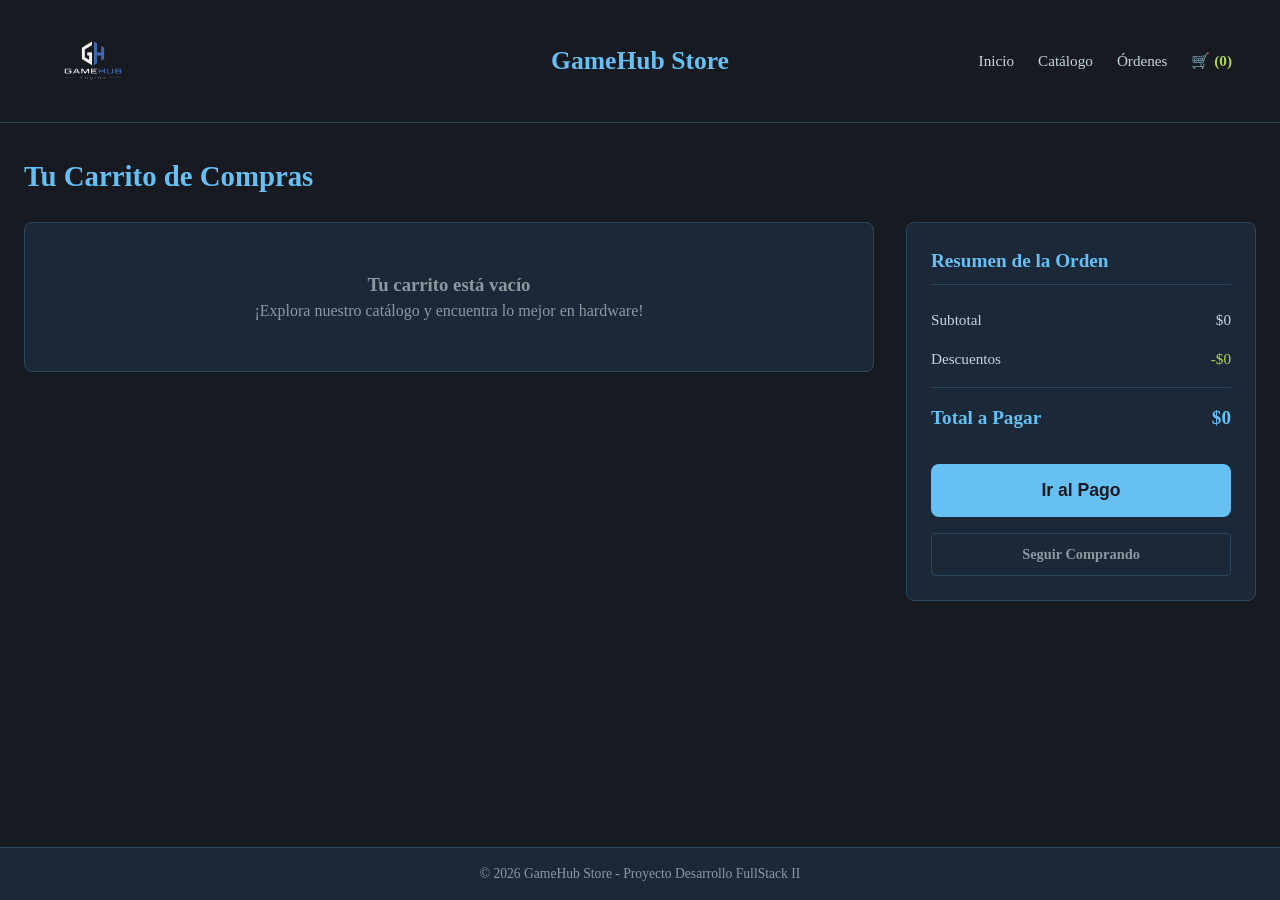
<file: Gamehub Engine/carrito.html>
<!DOCTYPE html>
<html lang="es">
<head>
    <meta charset="UTF-8">
    <meta name="viewport" content="width=device-width, initial-scale=1.0">
    <title>GameHub Store - Carrito</title>
    <link rel="stylesheet" href="css/catalogo.css"> 
    <link rel="stylesheet" href="css/carrito.css">
</head>
<body>
    <header class="encabezado-principal">
        <div class="logo">
            <img src="imagenes/gamehub.png" alt="Logo GameHub" class="logo-imagen">
        </div>
        <h1 class="titulo-central">GameHub Store</h1>
        <nav class="navegacion-principal">
            <ul>
                <li><a href="index.html">Inicio</a></li>
                <li><a href="catalogo.html">Catálogo</a></li>
                <li><a href="ordenes.html">Órdenes</a></li>
                <li><a href="carrito.html" class="activo">🛒 <span id="contador-carrito">(0)</span></a></li>
            </ul>
        </nav>
    </header>

    <main class="contenedor-carrito">
        <h2>Tu Carrito de Compras</h2>
        
        <div class="layout-carrito">
            <section class="lista-productos" id="contenedor-items-carrito">
            </section>

            <aside class="resumen-compra">
                <h3>Resumen de la Orden</h3>
                
                <div class="fila-resumen">
                    <span>Subtotal</span>
                    <span id="resumen-subtotal">$0</span>
                </div>
                <div class="fila-resumen">
                    <span>Descuentos</span>
                    <span id="resumen-descuentos" class="texto-exito">-$0</span>
                </div>
                <div class="fila-resumen total">
                    <span>Total a Pagar</span>
                    <span id="resumen-total">$0</span>
                </div>

                <button id="btn-pagar" class="boton-secundario">Ir al Pago</button>
                <a href="catalogo.html" class="boton-terciario" style="display: block; text-align: center; text-decoration: none;">Seguir Comprando</a>
            </aside>
        </div>

    <div id="modal-checkout" class="modal-oculto">
        <div class="modal-contenido">
            <span class="cerrar-modal" id="cerrar-modal">&times;</span>
            <h3>Datos de Envío y Pago</h3>
            <form id="formulario-checkout">
                <div class="grupo-input">
                    <label for="nombre">Nombre completo</label>
                    <input type="text" id="nombre" required placeholder="Ej: Gordon Freeman">
                </div>
                <div class="grupo-input">
                    <label for="direccion">Dirección de envío</label>
                    <input type="text" id="direccion" required placeholder="Ej: Sector C, Black Mesa">
                </div>
                <div class="grupo-input">
                    <label for="tarjeta">Número de tarjeta</label>
                    <input type="text" id="tarjeta" required placeholder="1234 5678 9101 1121" maxlength="19">
                </div>
                <button type="submit" id="btn-confirmar-pago">Confirmar y Pagar</button>
            </form>
        </div>
    </div>

    </main>



    <footer class="pie-pagina">
        <p>© 2026 GameHub Store - Proyecto Desarrollo FullStack II</p>
    </footer>

    <script src="js/carrito.js"></script>
</body>
</html>
</file>
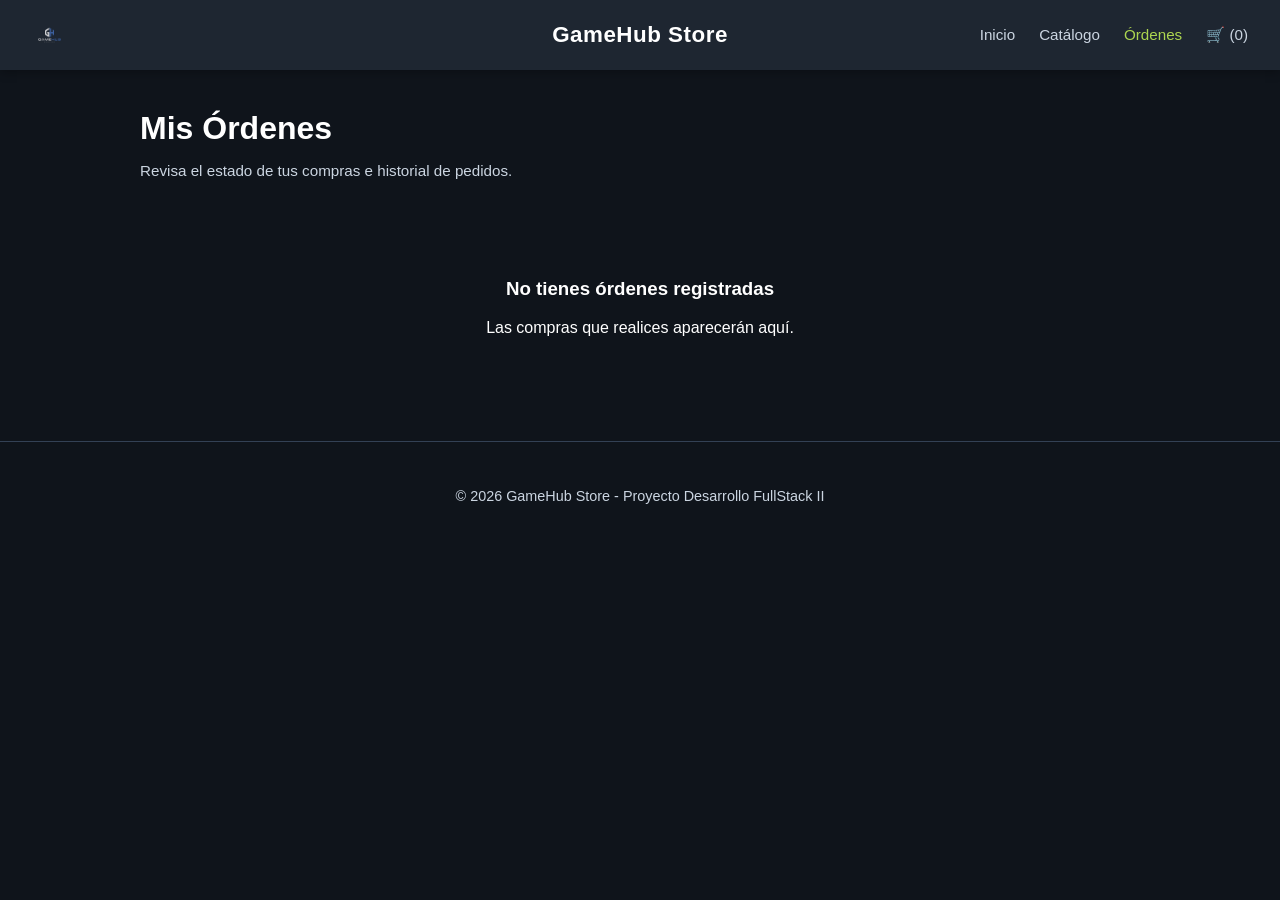
<file: Gamehub Engine/ordenes.html>
<!DOCTYPE html>
<html lang="es">
<head>
    <meta charset="UTF-8">
    <meta name="viewport" content="width=device-width, initial-scale=1.0">
    <title>GameHub Store - Mis Órdenes</title>
    <link rel="stylesheet" href="CSS/mis_ordenes_css.css">
</head>
<body>
    <header class="header-principal">
        <div class="header-logo">
            <img src="imagenes/gamehub.png" alt="Logo GameHub Store">
        </div>
        <h1 class="header-titulo">GameHub Store</h1>
        <nav class="header-nav">
            <ul>
                <li><a href="index.html">Inicio</a></li>
                <li><a href="catalogo.html">Catálogo</a></li>
                <li><a href="ordenes.html" class="activo">Órdenes</a></li>
                <li><a href="carrito.html">🛒 (0)</a></li>
            </ul>
        </nav>
    </header>

    <main class="contenedor-ordenes">
        <section class="encabezado-seccion">
            <h2>Mis Órdenes</h2>
            <p>Revisa el estado de tus compras e historial de pedidos.</p>
        </section>

        <section class="lista-ordenes">
        </section>
    </main>
    <div id="modal-detalles" style="display:none; position:fixed; top:0; left:0; width:100%; height:100%; background:rgba(0,0,0,0.85); z-index:1000; align-items:center; justify-content:center;">
        <div style="background:#1a1d24; border:1px solid #2a2e3d; border-radius:10px; padding:2rem; max-width:550px; width:90%; color:#fff; position:relative; box-shadow: 0 5px 20px rgba(0,0,0,0.5);">
            <span id="cerrar-modal-detalles" style="position:absolute; top:12px; right:18px; font-size:1.8rem; cursor:pointer; color:#aaa;">&times;</span>
            <h3 style="color:#00e676; margin-bottom:1rem; border-bottom:1px solid #2a2e3d; padding-bottom:0.5rem;">Detalles de la Compra</h3>
            <div id="contenido-modal-detalles"></div>
        </div>
    </div>

    <footer>
        <p>© 2026 GameHub Store - Proyecto Desarrollo FullStack II</p>
    </footer>

    <script src="js/ordenes.js"></script>
</body>
</html>
</file>
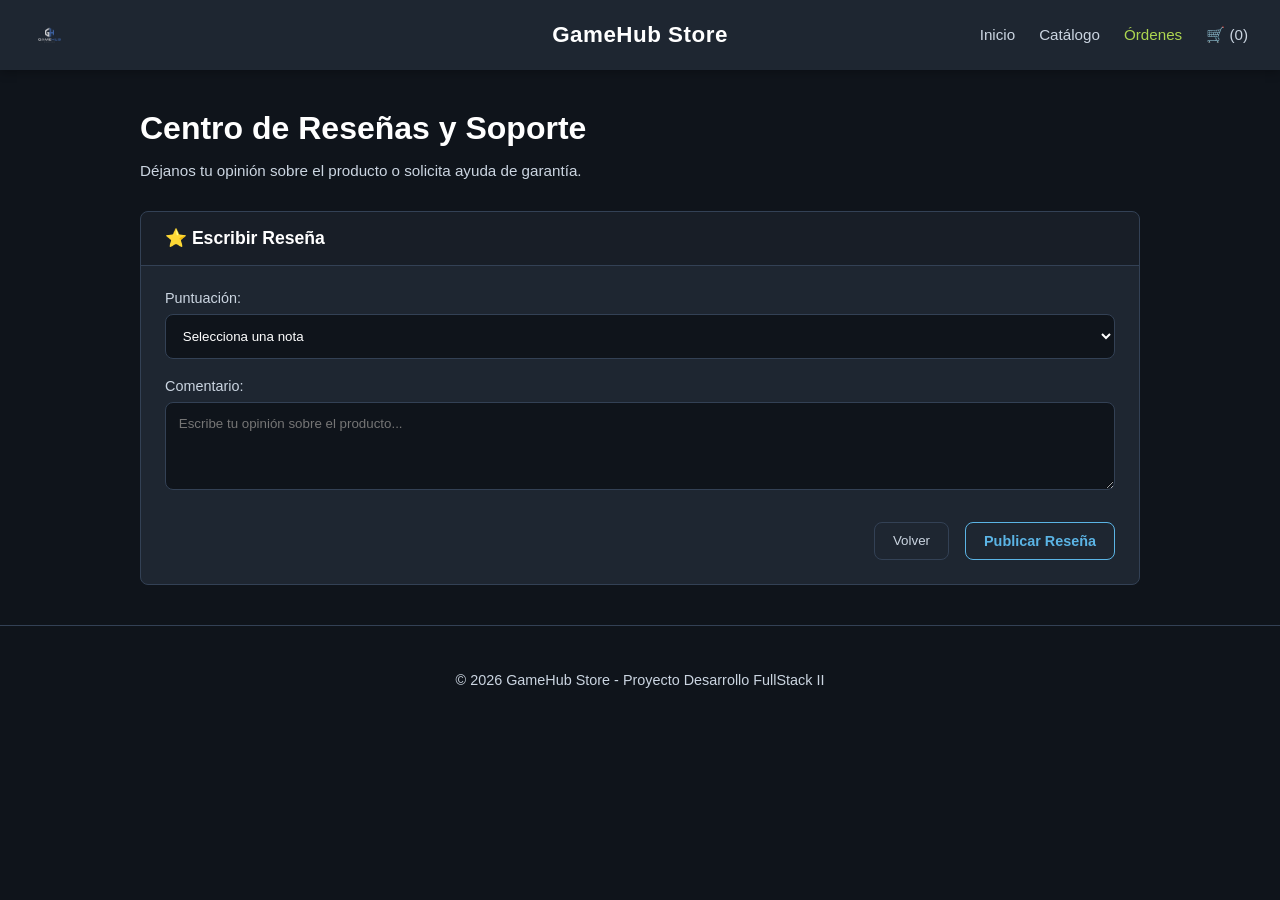
<file: Gamehub Engine/resenas.html>
<!DOCTYPE html>
<html lang="es">
<head>
    <meta charset="UTF-8">
    <meta name="viewport" content="width=device-width, initial-scale=1.0">
    <title>GameHub Store - Reseñas y Soporte</title>
        <link rel="stylesheet" href="CSS/mis_ordenes_css.css">
</head>
<body>
    <header class="header-principal">
        <div class="header-logo">
            <img src="imagenes/gamehub.png" alt="Logo GameHub Store">
        </div>
        
        <h1 class="header-titulo">GameHub Store</h1>
        
        <nav class="header-nav">
            <ul>
                <li><a href="index.html">Inicio</a></li>
                <li><a href="catalogo.html">Catálogo</a></li>
                <li><a href="ordenes.html" class="activo">Órdenes</a></li>
                <li><a href="carrito.html">🛒 (0)</a></li>
            </ul>
        </nav>
    </header>
    <main class="contenedor-ordenes">
        <section class="encabezado-seccion">
            <h2>Centro de Reseñas y Soporte</h2>
            <p>Déjanos tu opinión sobre el producto o solicita ayuda de garantía.</p>
        </section>

        <section class="lista-ordenes">
        <article class="tarjeta-orden">
                <header class="orden-header">
                    <span class="orden-id">⭐ Escribir Reseña</span>
                </header>

                <div class="orden-body">                    
                    <form id="form-resena" onsubmit="guardarResena(event)">
                        <input type="hidden" id="resena-orden-id">
                        <input type="hidden" id="resena-producto-id">
            
                        <div class="campo-form">
                            <label for="puntuacion">Puntuación:</label>
                            <select id="puntuacion" required>
                                <option value="">Selecciona una nota</option>
                                <option value="5">⭐⭐⭐⭐⭐ (5/5)</option>
                                <option value="4">⭐⭐⭐⭐ (4/5)</option>
                                <option value="3">⭐⭐⭐ (3/5)</option>
                                <option value="2">⭐⭐ (2/5)</option>
                                <option value="1">⭐ (1/5)</option>
                            </select>
                        </div>
            
                        <div class="campo-form">
                            <label for="comentario-resena">Comentario:</label>
                            <textarea id="comentario-resena" rows="4" placeholder="Escribe tu opinión sobre el producto..." required></textarea>
                            <span id="error-comentario" class="mensaje-error"></span>
                        </div>
            
                        <div class="modal-acciones">
                            <button type="button" class="btn-cancelar" onclick="window.location.href='ordenes.html'">Volver</button>
                            <button type="submit" class="btn-banner">Publicar Reseña</button>
                        </div>
                    </form>
                </div>
            </article>
        </section>
    </main>
    <footer>
        <p>© 2026 GameHub Store - Proyecto Desarrollo FullStack II</p>
    </footer>

</body>
</html>
</file>
<file: Gamehub Engine/css/catalogo.css>
:root {
    --color-fondo: #171A21;
    --color-superficie: #1B2838;
    --color-primario: #66C0F4;
    --color-acento: #ACD550;  
    --color-texto: #C7D5E0;
    --color-error: #FF6B6B;
    
    --color-texto-secundario: #8F98A0;
    --color-borde: #2A475E;
    --color-exito: #ACD550; 
    --radio-borde: 8px;
}

* {
    box-sizing: border-box;
    margin: 0;
    padding: 0;
}

body {
    background-color: var(--color-fondo);
    color: var(--color-texto);
    font-family: var(--fuente-principal);
    line-height: 1.5;
    min-height: 100vh;
    display: flex;
    flex-direction: column;
}

.logo img {
    width: 90px;
    height: 90px;
    object-fit: contain;
}

.encabezado-principal {
    display: flex;
    align-items: center;
    justify-content: space-between;
    position: relative;
    padding: 1rem 3rem;
    background-color: var(--color-fondo);
    border-bottom: 1px solid var(--color-borde);
    min-height: 80px;
}

.logo {
    display: flex;
    align-items: center;
}

.titulo-central {
    position: absolute;
    left: 50%;
    transform: translateX(-50%);
    margin: 0;
    font-size: 1.6rem;
    font-weight: bold;
    color: var(--color-primario);
}

.logo-texto {
    font-weight: 900;
    font-size: 1.2rem;
    color: var(--color-primario);
    border: 2px solid var(--color-primario);
    padding: 2px 6px;
    border-radius: 4px;
}

.navegacion-principal ul {
    display: flex;
    list-style: none;
    gap: 1.5rem;
}

.navegacion-principal a {
    color: var(--color-texto);
    text-decoration: none;
    font-size: 0.95rem;
}

.navegacion-principal a:hover,
.navegacion-principal a.activo {
    color: var(--color-acento);
    font-weight: 600;
}

.contenedor-catalogo {
    flex: 1;
    max-width: 1300px;
    width: 100%;
    margin: 2rem auto;
    padding: 0 1.5rem;
}

.contenedor-catalogo h2 {
    font-size: 1.8rem;
    margin-bottom: 1.5rem;
    color: var(--color-primario);
}

.layout-catalogo {
    display: grid;
    grid-template-columns: 260px 1fr;
    gap: 2rem;
}

.panel-filtros {
    background-color: var(--color-superficie);
    border: 1px solid var(--color-borde);
    border-radius: var(--radio-borde);
    padding: 1.25rem;
    height: fit-content;
}

.panel-filtros h3 {
    font-size: 1.1rem;
    margin-bottom: 1rem;
    padding-bottom: 0.5rem;
    border-bottom: 1px solid var(--color-borde);
}

.grupo-filtro {
    display: flex;
    flex-direction: column;
    margin-bottom: 1rem;
}

.grupo-filtro label {
    font-size: 0.85rem;
    color: var(--color-texto-secundario);
    margin-bottom: 0.4rem;
}

.grupo-filtro select,
.grupo-filtro input {
    width: 100%;
    height: 38px;
    padding: 0 0.5rem;
    background-color: var(--color-fondo);
    border: 1px solid var(--color-borde);
    border-radius: 4px;
    color: var(--color-texto);
    font-size: 0.9rem;
    outline: none;
}

.grupo-filtro select:focus,
.grupo-filtro input:focus {
    border-color: var(--color-acento);
}

.barra-ordenamiento {
    display: flex;
    justify-content: flex-end;
    align-items: center;
    gap: 0.5rem;
    margin-bottom: 1.5rem;
}

.barra-ordenamiento label {
    font-size: 0.85rem;
    color: var(--color-texto-secundario);
}

.barra-ordenamiento select {
    padding: 0.4rem 0.8rem;
    background-color: var(--color-superficie);
    border: 1px solid var(--color-borde);
    border-radius: 4px;
    color: var(--color-texto);
    outline: none;
}

.boton-secundario {
    width: 100%;
    background-color: var(--color-acento);
    color: #000000;
    cursor: pointer;
    border: none;
    border-radius: 4px;
    padding: 0.6rem 1rem;
    font-size: 0.85rem;
    font-weight: bold;
    margin-top: 1rem;
}

.boton-terciario {
    width: 100%;
    background-color: transparent;
    color: var(--color-texto-secundario);
    border: 1px solid var(--color-borde);
    cursor: pointer;
    border-radius: 4px;
    padding: 0.6rem 1rem;
    font-size: 0.85rem;
    font-weight: 600;
    margin-top: 0.5rem;
}

.boton-terciario:hover {
    background-color: var(--color-superficie-hover);
}

.mensaje-vacio {
    grid-column: 1 / -1;
    color: var(--color-texto-secundario);
    padding: 2rem 0;
    text-align: center;
}

.grilla-productos {
    display: grid;
    grid-template-columns: repeat(auto-fill, minmax(230px, 1fr));
    gap: 1.5rem;
}

.Fractal-ProductCard--container {
    background-color: var(--color-superficie);
    border: 1px solid var(--color-borde);
    border-radius: var(--radio-borde);
    padding: 1.2rem;
    display: flex;
    flex-direction: column;
    transition: transform 0.2s ease, border-color 0.2s ease;
    height: 100%;
}

.Fractal-ProductCard--container:hover {
    transform: translateY(-4px);
    border-color: var(--color-acento);
}

.Fractal-ProductCard__image--container {
    background-color: transparent;
    border-radius: 4px;
    padding: 1rem;
    margin-bottom: 1rem;
    text-align: center;
    height: 150px;
    display: flex;
    align-items: center;
    justify-content: center;
}

.Fractal-ProductCard__image--container img {
    max-width: 100%;
    max-height: 100%;
    object-fit: contain;
}

.marca-sp {
    font-size: 0.75rem;
    font-weight: bold;
    color: var(--color-texto-secundario);
    text-transform: uppercase;
    display: block;
    margin-bottom: 0.3rem;
}

.titulo-sp {
    font-size: 0.9rem;
    font-weight: 500;
    color: var(--color-primario);
    margin: 0 0 1rem 0;
    height: 42px;
    line-height: 1.2;
    overflow: hidden;
    display: -webkit-box;
    line-clamp: 2;
    -webkit-line-clamp: 2;
    -webkit-box-orient: vertical;
}

.Fractal-ProductCard__price--container {
    margin-top: auto;
    display: flex;
    flex-direction: column;
    gap: 0.4rem;
}

.fila-descuento {
    display: flex;
    align-items: center;
    gap: 0.5rem;
    margin-bottom: 0.2rem;
}

.badge-dcto {
    background-color: var(--color-acento);
    color: #000000;
    font-size: 0.7rem;
    font-weight: bold;
    padding: 2px 6px;
    border-radius: 4px;
}

.precio-normal {
    text-decoration: line-through;
    color: var(--color-texto-secundario);
    font-size: 0.8rem;
}

.precio-principal {
    font-size: 1.4rem;
    font-weight: bold;
    color: var(--color-acento);
    line-height: 1.1;
}

.precio-secundario {
    font-size: 1.05rem;
    color: var(--color-primario);
    line-height: 1.1;
}

.caption {
    font-size: 0.75rem;
    color: var(--color-texto-secundario);
}

.caption.acento {
    color: var(--color-acento);
}

.btn-agregar-carrito, 
#btn-pagar {
    background-color: var(--color-primario);
    color: #171A21; 
    border: none;
    padding: 0.8rem;
    width: 100%;
    border-radius: var(--radio-borde);
    font-weight: bold;
    font-size: 1.1rem;
    cursor: pointer;
    transition: background-color 0.3s;
}

.btn-agregar-carrito:hover, 
#btn-pagar:hover {
    background-color: #4a9ad4; 
}

.btn-agregar-carrito:active {
    transform: scale(0.98);
}

.pie-pagina {
    background-color: var(--color-superficie);
    border-top: 1px solid var(--color-borde);
    text-align: center;
    padding: 1rem 3rem; 
    margin-top: 3rem; 
    color: var(--color-texto-secundario);
    font-size: 0.85rem;
}

.modal-oculto {
    display: none;
    position: fixed;
    top: 0;
    left: 0;
    width: 100%;
    height: 100%;
    background-color: rgba(0, 0, 0, 0.7);
    z-index: 1000;
    justify-content: center;
    align-items: center;
}

.modal-contenido {
    background-color: var(--color-superficie);
    padding: 2rem;
    border-radius: var(--radio-borde);
    border: 1px solid var(--color-borde);
    width: 90%;
    max-width: 400px;
    position: relative;
    box-shadow: 0 10px 25px rgba(0,0,0,0.5);
}

.modal-contenido h3 {
    color: var(--color-primario);
    margin-bottom: 1.5rem;
    font-size: 1.3rem;
    border-bottom: 1px solid var(--color-borde);
    padding-bottom: 0.5rem;
}

.cerrar-modal {
    position: absolute;
    top: 1rem;
    right: 1.5rem;
    color: var(--color-texto-secundario);
    font-size: 1.5rem;
    font-weight: bold;
    cursor: pointer;
}

.cerrar-modal:hover {
    color: var(--color-error);
}

.grupo-input {
    margin-bottom: 1.2rem;
    display: flex;
    flex-direction: column;
}

.grupo-input label {
    color: var(--color-texto);
    font-size: 0.9rem;
    margin-bottom: 0.4rem;
}

.grupo-input input {
    background-color: var(--color-fondo);
    border: 1px solid var(--color-borde);
    color: var(--color-texto);
    padding: 0.8rem;
    border-radius: 4px;
    font-size: 1rem;
}

.grupo-input input:focus {
    outline: none;
    border-color: var(--color-primario);
}

#btn-confirmar-pago {
    background-color: var(--color-primario);
    color: #171A21;
    border: none;
    padding: 1rem;
    width: 100%;
    border-radius: var(--radio-borde);
    font-weight: bold;
    font-size: 1rem;
    cursor: pointer;
    margin-top: 1rem;
    transition: background-color 0.3s;
}

#btn-confirmar-pago:hover {
    background-color: #4a9ad4;
}
</file>
<file: Gamehub Engine/css/carrito.css>
:root {
    --color-fondo: #171A21;
    --color-superficie: #1B2838;
    --color-primario: #66C0F4;
    --color-acento: #ACD550;
    --color-texto: #C7D5E0;
    --color-error: #FF6B6B;
    
    --color-texto-secundario: #8F98A0;
    --color-borde: #2A475E;
    --color-exito: #ACD550; 
    --radio-borde: 8px;
}

.contenedor-carrito {
    flex: 1;
    max-width: 1300px;
    width: 100%;
    margin: 2rem auto;
    padding: 0 1.5rem;
}

.contenedor-carrito h2 {
    font-size: 1.8rem;
    margin-bottom: 1.5rem;
    color: var(--color-primario);
}

.layout-carrito {
    display: grid;
    grid-template-columns: 1fr 350px;
    gap: 2rem;
    align-items: start;
}

.lista-productos {
    display: flex;
    flex-direction: column;
    gap: 1rem;
}

.item-carrito {
    display: grid;
    grid-template-columns: 100px 1fr auto;
    gap: 1.5rem;
    background-color: var(--color-superficie);
    border: 1px solid var(--color-borde);
    border-radius: var(--radio-borde);
    padding: 1rem;
    align-items: center;
}

.item-carrito img {
    width: 100%;
    height: 100px;
    object-fit: contain;
    background-color: transparent;
}

.item-detalles h4 {
    font-size: 1.1rem;
    color: var(--color-texto);
    margin-bottom: 0.3rem;
}

.item-detalles .marca {
    font-size: 0.8rem;
    color: var(--color-texto-secundario);
    text-transform: uppercase;
}

.item-precio-controles {
    display: flex;
    flex-direction: column;
    align-items: flex-end;
    gap: 0.8rem;
}

.item-precio {
    font-size: 1.2rem;
    font-weight: bold;
    color: var(--color-acento); 
}

.controles-cantidad {
    display: flex;
    align-items: center;
    gap: 0.5rem;
    background-color: var(--color-fondo);
    border: 1px solid var(--color-borde);
    border-radius: 4px;
    padding: 0.2rem;
}

.btn-cantidad {
    background: transparent;
    border: none;
    color: var(--color-texto);
    width: 25px;
    height: 25px;
    cursor: pointer;
    font-size: 1rem;
}

.btn-cantidad:hover {
    color: var(--color-primario);
}

.cantidad-input {
    width: 30px;
    text-align: center;
    background: transparent;
    border: none;
    color: var(--color-texto);
    font-size: 0.9rem;
}

.btn-eliminar {
    background: transparent;
    border: none;
    color: var(--color-error);
    cursor: pointer;
    font-size: 0.85rem;
    text-decoration: underline;
}

.resumen-compra {
    background-color: var(--color-superficie);
    border: 1px solid var(--color-borde);
    border-radius: var(--radio-borde);
    padding: 1.5rem;
    position: sticky;
    top: 2rem;
}

.resumen-compra h3 {
    font-size: 1.2rem;
    margin-bottom: 1.5rem;
    padding-bottom: 0.5rem;
    border-bottom: 1px solid var(--color-borde);
    color: var(--color-primario);
}

.fila-resumen {
    display: flex;
    justify-content: space-between;
    margin-bottom: 1rem;
    font-size: 0.95rem;
    color: var(--color-texto);
}

.fila-resumen.total {
    font-size: 1.2rem;
    font-weight: bold;
    color: var(--color-primario);
    border-top: 1px solid var(--color-borde);
    padding-top: 1rem;
    margin-top: 1rem;
}

.texto-exito {
    color: var(--color-exito);
}

#btn-pagar {
    background-color: var(--color-primario);
    color: #171A21;
    border: none;
    padding: 1rem;
    width: 100%;
    border-radius: var(--radio-borde);
    font-weight: bold;
    font-size: 1.1rem;
    cursor: pointer;
    transition: background-color 0.3s;
    margin-top: 1rem;
}

#btn-pagar:hover {
    background-color: #4a9ad4;
}

.boton-terciario {
    color: var(--color-texto-secundario);
    margin-top: 1rem;
    font-size: 0.9rem;
    display: block;
    text-align: center;
    text-decoration: none;
}

.boton-terciario:hover {
    color: var(--color-texto);
}

.carrito-vacio {
    text-align: center;
    padding: 3rem;
    color: var(--color-texto-secundario);
    background-color: var(--color-superficie);
    border-radius: var(--radio-borde);
    border: 1px solid var(--color-borde);
}
</file>
<file: Gamehub Engine/CSS/mis_ordenes_css.css>
:root {
    --color-fondo: #0f141b;
    --color-superficie: #1e2631;
    --color-borde: #334155;
    --color-texto-principal: #ffffff;
    --color-texto-secundario: #cbd5e1;
    --color-texto-oscuro: #0f172a;
    --color-primario: #5bb4e5;
    --color-acento: #acd550;
    --color-error: #ef4444;
    --radio-borde: 8px;
}

body {
    margin: 0;
    padding: 0;
    font-family: 'Segoe UI', Tahoma, Geneva, Verdana, sans-serif;
    background-color: var(--color-fondo);
    color: var(--color-texto-principal);
}

.header-principal {
    background-color: var(--color-superficie);
    color: #ffffff;
    display: grid;
    grid-template-columns: 1fr auto 1fr;
    align-items: center;
    padding: 0 2rem;
    height: 70px;
    box-shadow: 0 2px 10px rgba(0, 0, 0, 0.3);
}

.header-logo {
    display: flex;
    justify-content: flex-start;
}

.header-logo img {
    height: 35px;
    object-fit: contain;
}

.header-titulo {
    font-size: 1.4rem;
    font-weight: 700;
    margin: 0;
    text-align: center;
    letter-spacing: 0.5px;
}

.header-nav {
    display: flex;
    justify-content: flex-end;
}

.header-nav ul {
    display: flex;
    gap: 1.5rem;
    list-style: none;
    margin: 0;
    padding: 0;
    align-items: center;
}

.header-nav a {
    text-decoration: none;
    color: var(--color-texto-secundario);
    font-size: 0.95rem;
    transition: color 0.2s ease;
}

.header-nav a:hover,
.header-nav a.activo {
    color: var(--color-acento); 
}

.header-nav a.activo {
    font-weight: 500;
}

.contenedor-ordenes {
    max-width: 1000px;
    margin: 2.5rem auto;
    padding: 0 1.5rem;
}

.encabezado-seccion {
    margin-bottom: 2rem;
    text-align: left;
}

.encabezado-seccion h2 {
    color: #FFFFFF;
    font-size: 2rem;
    margin-bottom: 0.3rem;
}

.encabezado-seccion p {
    color: var(--color-texto-secundario);
    font-size: 0.95rem;
}

.lista-ordenes {
    display: flex;
    flex-direction: column;
    gap: 1.8rem;
}

.tarjeta-orden {
    background-color: var(--color-superficie);
    border: 1px solid var(--color-borde);
    border-radius: var(--radio-borde);
    overflow: hidden;
}

.orden-header {
    display: flex;
    justify-content: space-between;
    align-items: center;
    padding: 1rem 1.5rem;
    background-color: rgba(0, 0, 0, 0.2);
    border-bottom: 1px solid var(--color-borde);
}

.orden-info-meta {
    display: flex;
    gap: 1.5rem;
    align-items: center;
}

.orden-id {
    color: #FFFFFF;
    font-weight: bold;
    font-size: 1.1rem;
}

.orden-fecha {
    color: var(--color-texto-secundario);
    font-size: 0.9rem;
}

.badge-estado {
    padding: 4px 12px;
    border-radius: 20px;
    font-size: 0.85rem;
    font-weight: bold;
}

.estado-entregado {
    background-color: rgba(172, 213, 80, 0.15);
    color: var(--color-acento);
    border: 1px solid var(--color-acento);
}

.estado-transito {
    background-color: rgba(102, 192, 244, 0.15);
    color: var(--color-primario);
    border: 1px solid var(--color-primario);
}

.orden-body {
    padding: 1.5rem;
    display: flex;
    flex-direction: column;
    gap: 1.5rem;
}

.item-producto {
    display: flex;
    align-items: center;
    gap: 1.5rem;
    padding-bottom: 1rem;
    border-bottom: 1px solid var(--color-borde);
}

.item-producto img {
    width: 65px;
    height: 65px;
    object-fit: contain;
    background-color: var(--color-fondo);
    border-radius: var(--radio-borde);
    padding: 5px;
}

.item-detalles {
    flex: 1;
}

.item-detalles h3 {
    color: #FFFFFF;
    font-size: 1.05rem;
    margin-bottom: 0.2rem;
}

.item-detalles p {
    color: var(--color-texto-secundario);
    font-size: 0.9rem;
}

.item-acciones {
    display: flex;
    gap: 0.6rem;
}

.btn-secundario, 
.btn-resena, 
.btn-accion-garantia {
    background-color: transparent;
    color: var(--color-primario);
    border: 1px solid var(--color-primario);
    padding: 6px 12px;
    border-radius: var(--radio-borde);
    font-size: 0.85rem;
    cursor: pointer;
    transition: all 0.2s ease;
}

.btn-secundario:hover, 
.btn-resena:hover, 
.btn-accion-garantia:hover {
    background-color: var(--color-primario);
    color: var(--color-texto-oscuro);
}

.btn-banner {
    background-color: transparent;
    color: var(--color-primario); 
    border: 1px solid var(--color-primario);
    padding: 10px 18px;
    border-radius: var(--radio-borde);
    font-weight: bold;
    font-size: 0.9rem;
    cursor: pointer;
    transition: all 0.2s ease;
}

.btn-banner:hover {
    background-color: var(--color-primario);
    color: var(--color-texto-oscuro);
}

.btn-cancelar {
    background: transparent;
    border: 1px solid var(--color-borde);
    color: var(--color-texto-secundario);
    padding: 10px 18px;
    border-radius: var(--radio-borde);
    cursor: pointer;
    transition: all 0.2s ease;
}

.btn-cancelar:hover {
    color: #FFFFFF;
    border-color: var(--color-texto-secundario);
    background-color: rgba(255, 255, 255, 0.05);
}

.subtitulo-modal {
    color: var(--color-primario);
    font-size: 0.95rem;
    margin-bottom: 1.5rem;
}

.campo-form {
    display: flex;
    flex-direction: column;
    gap: 0.5rem;
    margin-bottom: 1.2rem;
    text-align: left;
}

.campo-form label {
    color: var(--color-texto-secundario); 
    font-size: 0.9rem;
}

.campo-form textarea,
.campo-form select {
    background-color: var(--color-fondo);
    border: 1px solid var(--color-borde);
    border-radius: var(--radio-borde);
    color: var(--color-texto-principal); 
    padding: 0.8rem;
    font-family: inherit;
}

.campo-form textarea:focus,
.campo-form select:focus {
    outline: none;
    border-color: var(--color-primario);
    box-shadow: 0 0 0 2px rgba(91, 180, 229, 0.2);
}

.modal-acciones {
    display: flex;
    justify-content: flex-end;
    gap: 1rem;
    margin-top: 1.5rem;
}

.mensaje-error {
    color: var(--color-error);
    font-size: 0.8rem;
}

.seguimiento-despacho h4 {
    color: #FFFFFF;
    font-size: 0.95rem;
    margin-bottom: 1rem;
}

.linea-progreso {
    display: flex;
    justify-content: space-between;
    position: relative;
}

.paso {
    flex: 1;
    text-align: center;
    font-size: 0.85rem;
    color: var(--color-texto-secundario);
    position: relative;
}

.paso span {
    display: block;
    width: 26px;
    height: 26px;
    line-height: 24px;
    background-color: var(--color-fondo);
    border: 1px solid var(--color-borde);
    border-radius: 50%;
    margin: 0 auto 6px auto;
    color: var(--color-texto-secundario);
    font-weight: bold;
}

.paso.completado span {
    background-color: var(--color-acento);
    color: var(--color-texto-oscuro);
    border-color: var(--color-acento);
}

.paso.activo span {
    background-color: var(--color-primario);
    color: var(--color-texto-oscuro);
    border-color: var(--color-primario);
}

.paso.completado, .paso.activo {
    color: #FFFFFF;
    font-weight: 500;
}

.orden-footer {
    display: flex;
    justify-content: flex-end;
    align-items: center;
    gap: 1rem;
    padding: 1rem 1.5rem;
    background-color: rgba(0, 0, 0, 0.1);
    border-top: 1px solid var(--color-borde);
}

.total-etiqueta {
    color: var(--color-texto-secundario);
    font-size: 0.95rem;
}

.total-monto {
    color: var(--color-acento);
    font-size: 1.3rem;
    font-weight: bold;
}

footer {
    text-align: center;
    padding: 2rem 1rem;
    color: var(--color-texto-secundario);
    font-size: 0.9rem;
    margin-top: 2rem;
    border-top: 1px solid var(--color-borde);
}

@media (max-width: 768px) {
    .header-principal {
        grid-template-columns: 1fr;
        height: auto;
        padding: 1rem;
        gap: 1rem;
    }
    
    .header-logo, .header-nav {
        justify-content: center;
    }

    .orden-header {
        flex-direction: column;
        align-items: flex-start;
        gap: 0.5rem;
    }
    
    .item-producto {
        flex-direction: column;
        align-items: flex-start;
    }
    
    .linea-progreso {
        flex-direction: column;
        gap: 0.8rem;
        align-items: flex-start;
    }
    
    .paso {
        display: flex;
        align-items: center;
        gap: 0.8rem;
    }
    
    .paso span {
        margin: 0;
    }
}
</file>
